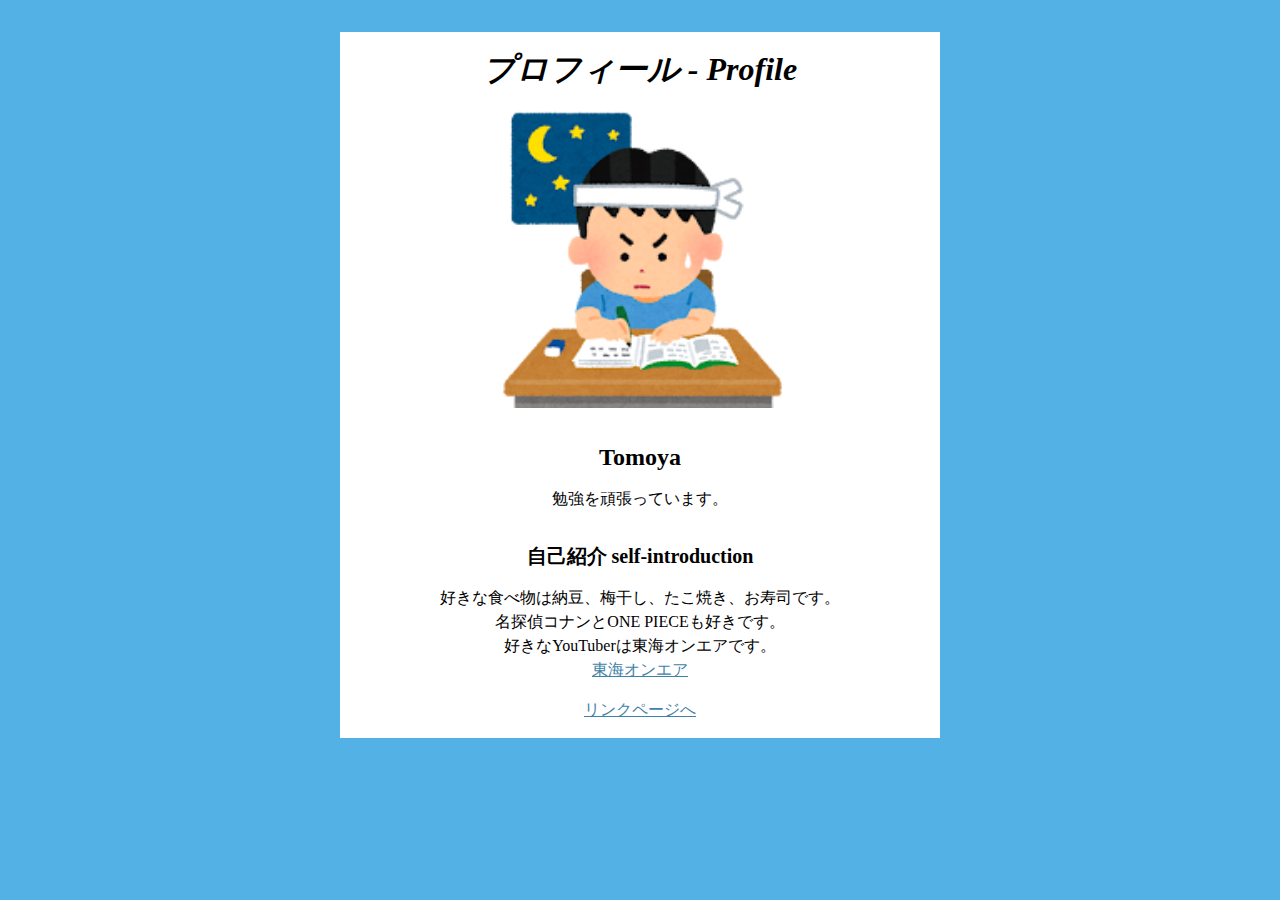
<file: index.html>
<!DOCTYPE html>
<html lang="ja">
<head>
  <meta charset="UTF-8">
  <meta name="viewport" content="width=device-width, initial-scale=1.0">
  <title>納豆が大好きTomoyaのOfficial Site </title>
  <meta name="description" content="Tomoyaが好きな物を詳しく紹介しているサイトです。">

 <link rel="stylesheet" href="./stylesheet.css">
  <meta name="google-site-verification" content="Z6yzGk66PSNlLCP0Af04ZnIs9xnspqPlKm1trS1pmSo" />
</head>
<body class="wrap">
  <div class="content">

  <h1 class="heading-lv1 text-center">プロフィール - Profile</h1>
  <figure class="profile-image">
    <img src="img/study_night_boy.png" alt="勉強頑張るぞ！！" width="300" height="300">
  </figure>

  <h2 class="heading-lv2 heading-margin text-center">Tomoya</h2>
  <p class="text text-center">勉強を頑張っています。</p>

  <h3 class="heading-lv3 heading-margin text-center">自己紹介  self-introduction</h3>
  <p class="text text-center">好きな食べ物は納豆、梅干し、たこ焼き、お寿司です。<br>名探偵コナンとONE PIECEも好きです。<br>好きなYouTuberは東海オンエアです。<br><a href="https://www.youtube.com/channel/UCutJqz56653xV2wwSvut_hQ" target="_blank">東海オンエア</a></p>


  <p class="text text-center"><a href="./links.html">リンクページへ</a></p>

  </div>
</body>
</html>
</file>
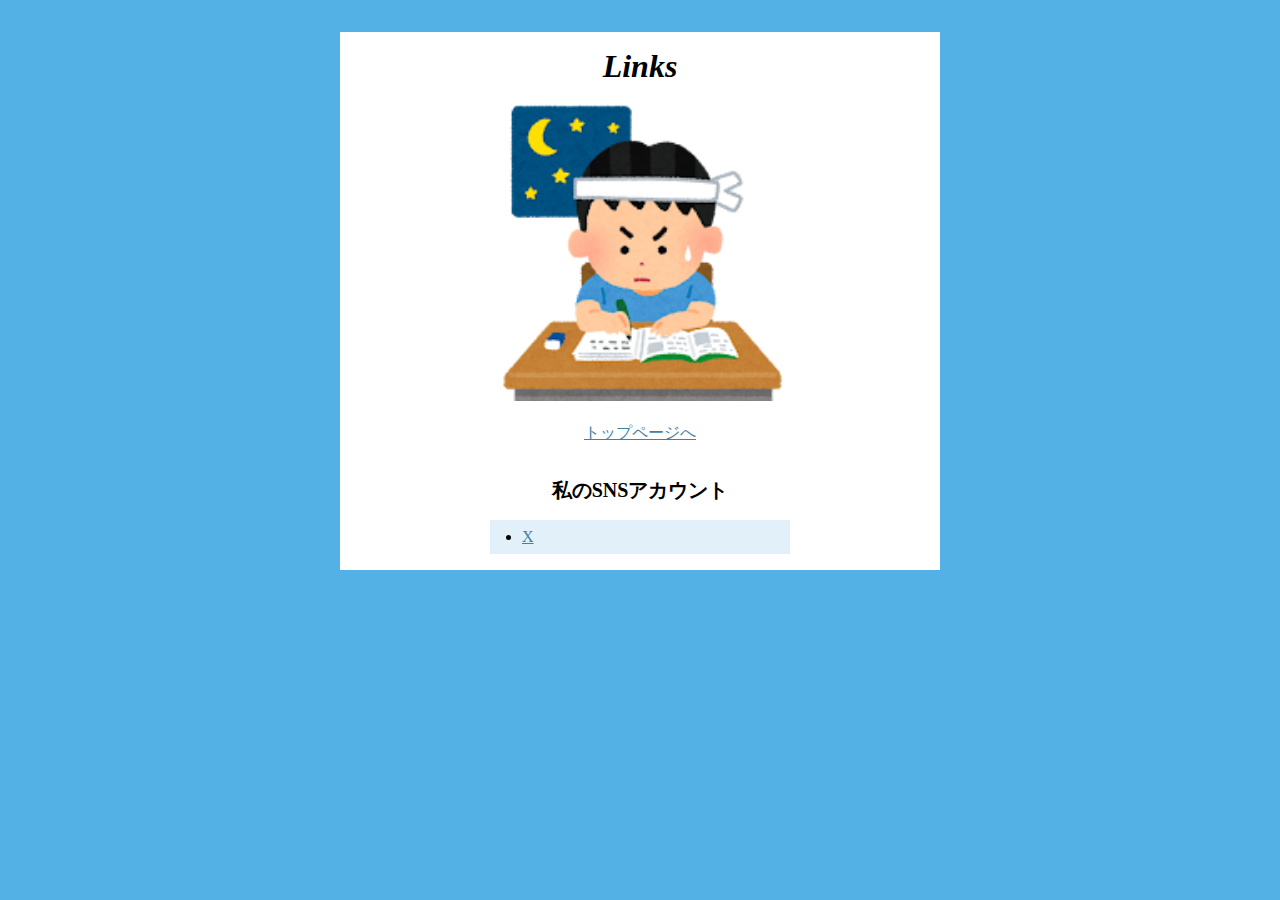
<file: links.html>
<!DOCTYPE html>
<html lang="ja">
<head>
  <meta charset="UTF-8">
  <meta name="viewport" content="width=device-width, initial-scale=1.0">
  <title>リンクページ</title>
  <meta name="description" content="リンク">
  <link rel="stylesheet" href="./stylesheet.css">
</head>

<body class="wrap">
  <div class="content">
  <h1 class="heading-lv1 text-center">Links</h1>
  <figure class="profile-image">
  <img src="img/study_night_boy.png" alt="勉強頑張るぞ！！" width="300" height="300">
  </figure>
  <p class="text text-center">
    <a href="./index.html" >トップページへ</a>
  </p>

 
  <h3 class="heading-lv3 heading-margin text-center">私のSNSアカウント</h3>
  <div class="box box-margin">
   <ul>
    <li ><a href="https://x.com/GTTGzwtpxMSz0ID" target="_blank">X</a>
    </li>
  </ul>
  </div>
  </div>
</body>
</html>
</file>
<file: stylesheet.css>
@charset "utf-8";

* {
  margin: 0;
  padding: 0;
  box-sizing: border-box;
}

.wrap {
  padding: 32px 0 64px;
  background-color: #54B1E5;
}

.content {
  width: 100%;
  max-width: 600px;
  margin:0  auto;
  padding: 16px;
  background-color: #fff;
}
 .heading-lv1 {
    font-size: 32px;
    font-style: italic;
 }

 .heading-lv2 {
   font-size: 24px;
 }

 .heading-lv3 {
   font-size: 20px;
 }

 .text {
  margin:16px 0 0;
  font-size: 16px;
  line-height: 1.5;
 }

 .text-center {
  text-align: center;
 }

 .profile-image {
    margin: 16px 0 0;
    text-align: center;
 }

 .profile-image image {
    width: 150px;
    height: auto;
    
 }

 a {
    color: #3F82A8;
 }

 a:hover {
    text-decoration: none;
 }

 .heading-margin {
    margin-top: 32px;
 }

 .box {
  width: 100%;
  max-width: 300px;
  margin: 0 auto;
  padding: 8px;
  background-color: #E1F0F9;
 }

 ul {
    margin: 0 0 0 1.5em;
 }

 .box-margin {
    margin-top: 16px;
 }
</file>
